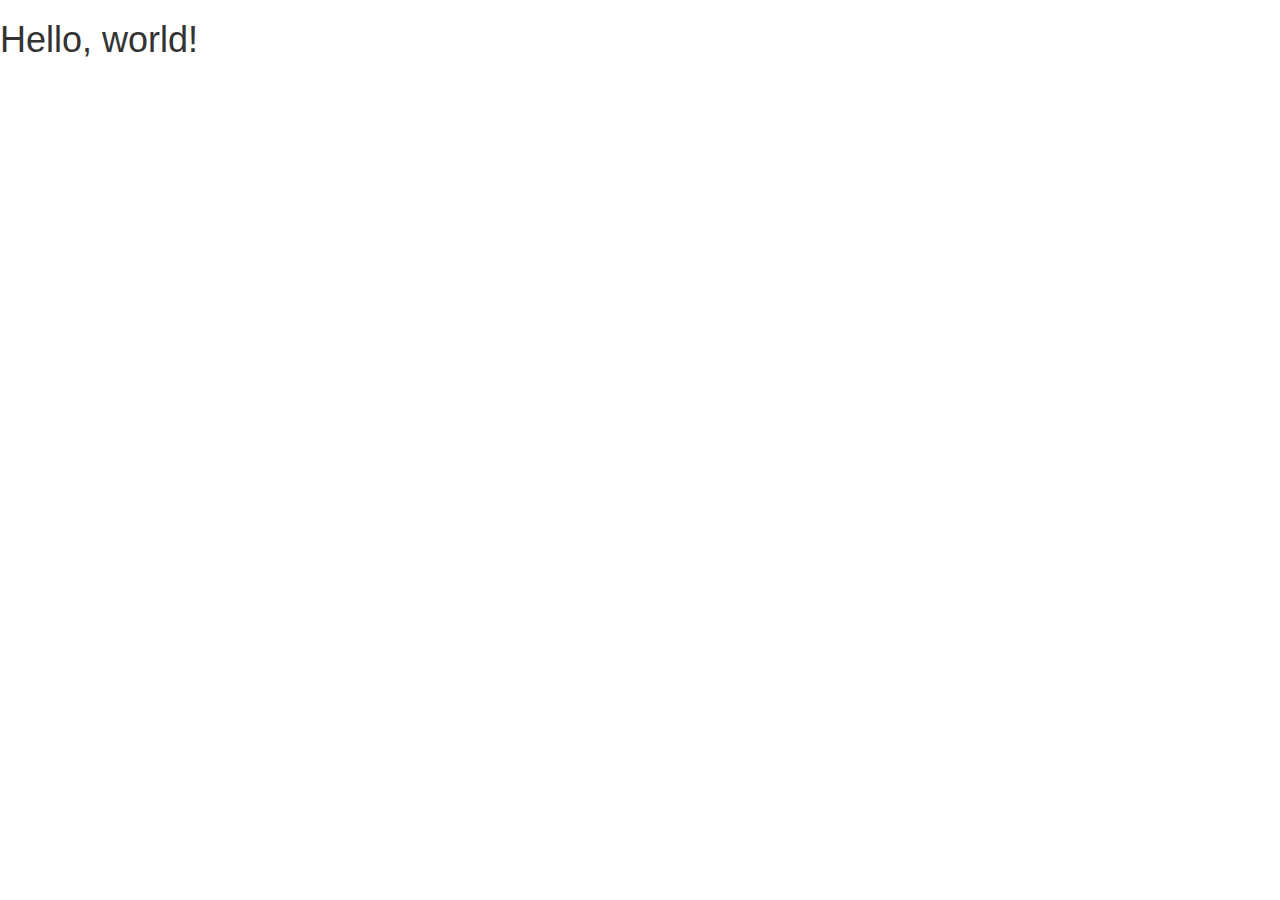
<file: bootstrap/index.html>
<!DOCTYPE html>
<html lang="en">
  <head>
    <meta charset="utf-8">
    <meta http-equiv="X-UA-Compatible" content="IE=edge">
    <meta name="viewport" content="width=device-width, initial-scale=1">
    <title>Bootstrap 101 Template</title>
    <link href="css/bootstrap.min.css" rel="stylesheet">
  </head>
  <body>
    <h1>Hello, world!</h1>

    <script src="js/jquery-1.11.3.min.js"></script>
    <script src="js/bootstrap.min.js"></script>
  </body>
</html>
</file>
